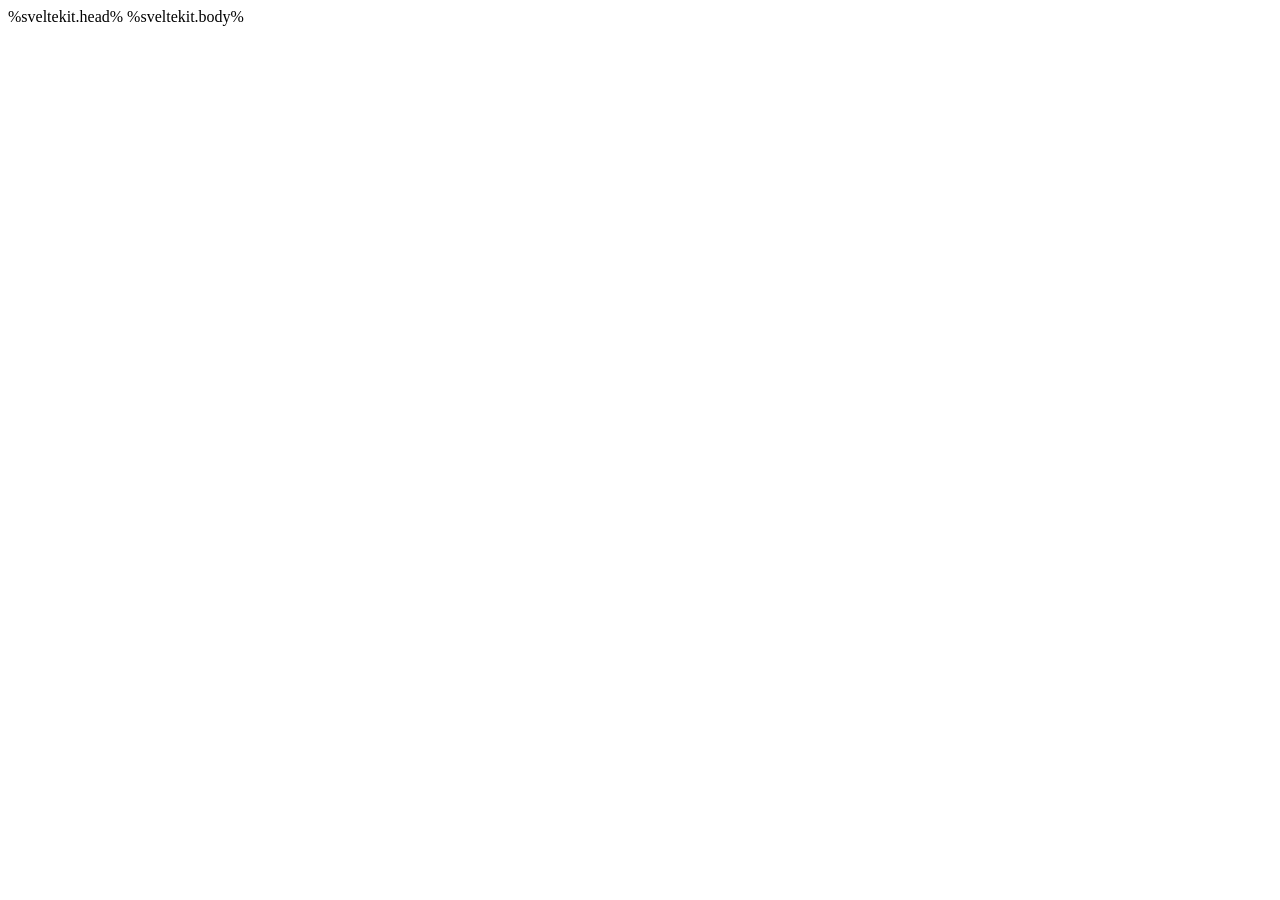
<file: tools/ui/src/app.html>
<!doctype html>
<html lang="en">
	<head>
		<meta charset="utf-8" />

		<link rel="icon" href="favicon.ico" sizes="48x48" />
		<link rel="icon" href="favicon.svg" sizes="any" type="image/svg+xml" />

		<link rel="apple-touch-icon" href="apple-touch-icon-180x180.png" />

		<link rel="manifest" href="./manifest.webmanifest" />

		<meta
			name="viewport"
			content="width=device-width, initial-scale=1, viewport-fit=cover, interactive-widget=resizes-content"
		/>
		%sveltekit.head%
	</head>

	<body data-sveltekit-preload-data="hover">
		<div style="display: contents">%sveltekit.body%</div>
	</body>
</html>
</file>
